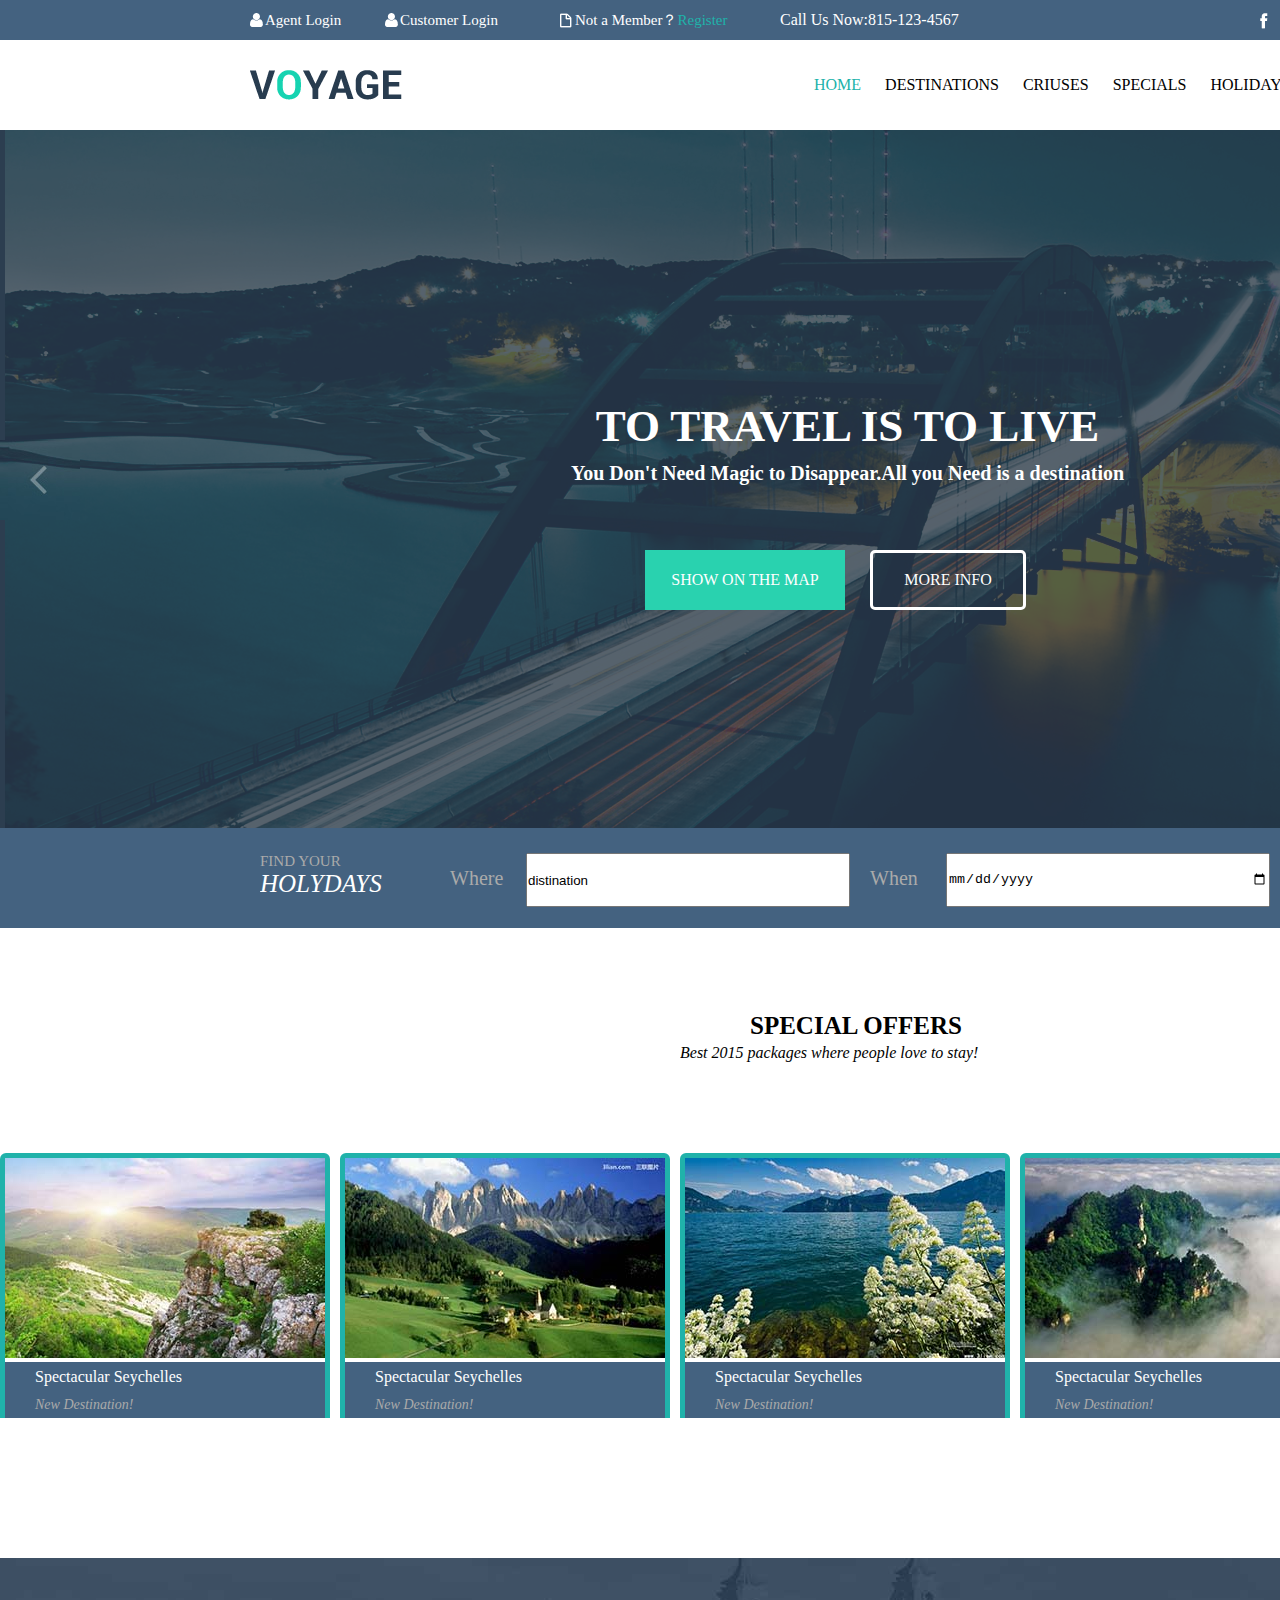
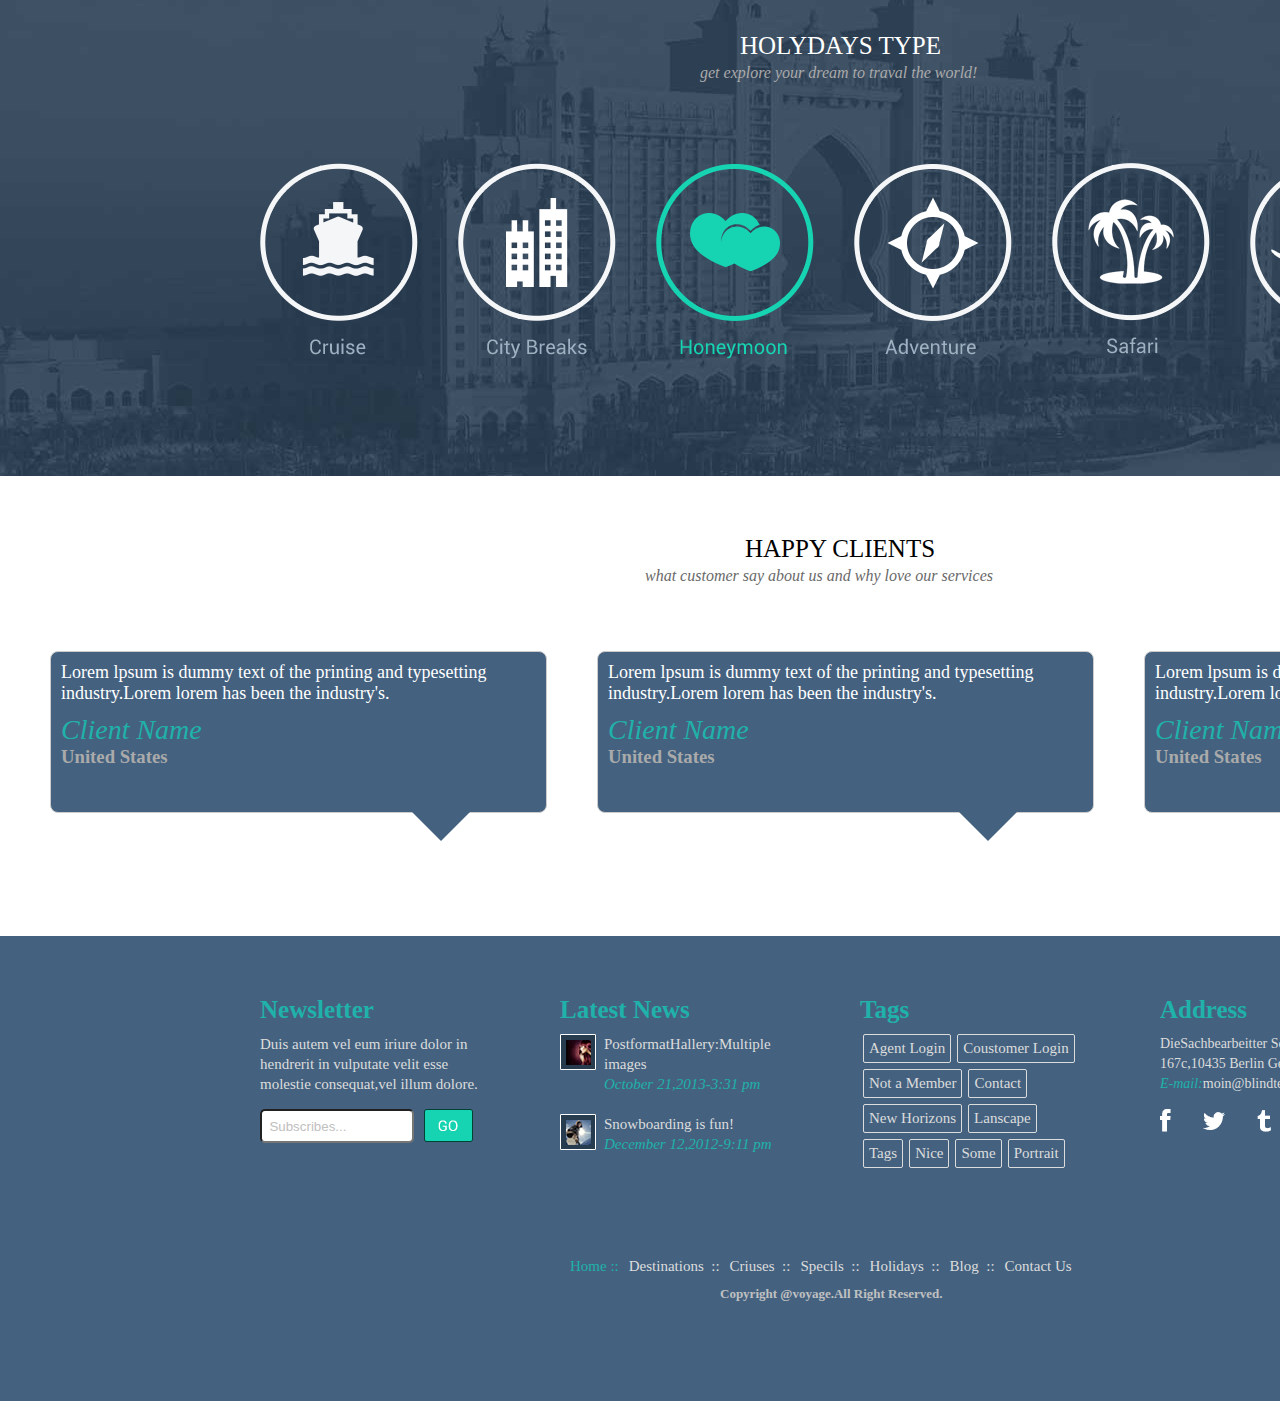
<file: test.html>
<!DOCTYPE html>
<html lang="en">
<head>
	<meta charset="UTF-8">
	<title>VOYAGE</title>
	<link rel="stylesheet" href="layout.css">
</head>
<body>
<div id="cont">
	<div id="container">
			<ul class="one">
				<li class="one1"><a href="#">Agent Login</a></li>
				<li class="one2"><a href="#">Customer Login</a></li>
				<li class="one3"><a href="#">Not a Member？<span>Register</span></a></li>
				<li class="one4">Call Us Now:815-123-4567</li>
			</ul>
			<ul class="two">
				<li class="two1">1</li>
				<li class="two2">2</li>
				<li class="two3">3</li>
				<li class="two4">4</li>
			</ul>
	</div>
	<div id="nav">
		<div class="logo"><a href="#"><img src="image/logo.png" alt=""></a></div>
		<div class="nav_list">
			<ul>
				<li><a href="#" class="active">HOME</a></li>
				<li><a href="#">DESTINATIONS</a></li>
				<li><a href="#">CRIUSES</a></li>
				<li><a href="#">SPECIALS</a></li>
				<li><a href="#">HOLIDAYS</a></li>
				<li><a href="#">BLOG</a></li>
				<li class="serch"><a href="#" >搜索</a></li>
			</ul>
		</div>
	</div>
	<div id="banner">
		<div id="text">
			<h1>TO TRAVEL IS TO LIVE</h1>
			<h2>You Don't Need Magic to Disappear.All you Need is a destination</h2>
			<div class="text1"><a>SHOW ON THE MAP</a></div>
			<div class="text2"><a>MORE INFO</a></div>
		</div>
		<div class="arrow left"></div>
		<div class="arrow right"></div>
	</div>
	<div id="holidayspack">
		<div class="holidayspack_text"><span>FIND YOUR</span><em>HOLYDAYS</em></div>
		<div class="where"><span >Where</span><input type="text" style="width:320px;height:50px;" value="distination"></div>
		<div class="when"><span >When</span><input type="date"  style="width:320px;height:50px;" value="distination"></div>
		<div class="ss"><a href="#"><img src="image/search.png" alt=""></a></div>
	</div>
	<div id="part">
		<div id="part_text"><span>SPECIAL OFFERS</span><em>Best 2015 packages where people love to stay!</em></div>
		<div class="part_list">
			<ul>
				<li><a href="#"><img src="image/1.jpg" alt="USA"></a><div><span>Spectacular Seychelles</span><em>New  Destination!</em></div></li>
				<li><a href="#"><img src="image/2.jpg" alt="USA"></a><div><span>Spectacular Seychelles</span><em>New  Destination!</em></div></li>
				<li><a href="#"><img src="image/3.jpg" alt="USA"></a><div><span>Spectacular Seychelles</span><em>New  Destination!</em></div></li>
				<li><a href="#"><img src="image/4.jpg" alt="USA"></a><div><span>Spectacular Seychelles</span><em>New  Destination!</em></div></li>
				<li><a href="#"><img src="image/5.jpg" alt="USA"></a><div><span>Spectacular Seychelles</span><em>New  Destination!</em></div></li>
				<li><a href="#"><img src="image/6.jpg" alt="USA"></a><div><span>Spectacular Seychelles</span><em>New  Destination!</em></div></li>
				<li><a href="#"><img src="image/7.jpg" alt="USA"></a><div><span>Spectacular Seychelles</span><em>New  Destination!</em></div></li>
				<li><a href="#"><img src="image/8.jpg" alt="USA"></a><div><span>Spectacular Seychelles</span><em>New  Destination!</em></div></li>
				<li><a href="#"><img src="image/9.jpg" alt="USA"></a><div><span>Spectacular Seychelles</span><em>New  Destination!</em></div></li>

			</ul>
		</div>
	</div>
	<div id="types">
		<div id="types_text"><span>HOLYDAYS TYPE</span><em>get explore your dream to traval the world!</em></div>
		<div id="types_list">
			<ul>
				<li><a href="#"><img src="image/cruise.png" alt="curise"></a></li>
				<li><a href="#"><img src="image/city.png" alt="city"></a></li>
				<li><a href="#"><img src="image/honeymoon.png" alt="honeymoon"></a></li>
				<li><a href="#"><img src="image/adventure.png" alt="adventure"></a></li>
				<li><a href="#"><img src="image/wildlife.png" alt="wildfire"></a></li>
				<li><a href="#"><img src="image/beach.png" alt="beach"></a></li>
			</ul>
		</div>
	</div>
	<div id="client">
		<div id="client_text"><span>HAPPY CLIENTS</span><em>what customer say about us and why love our services</em></div>
		<div id="client_content">
			<ul>
				<li>
					<div class="entry">
					<div class="entry-trangle"><!--本Div只来实现三角形，无其他作用--></div>
			        <span>Lorem lpsum is dummy text of the printing and typesetting industry.Lorem lorem has been the industry's.</span><em>Client Name</em><h3>United States</h3>
			        </div>
				</li>
				<li>
					<div class="entry">
					<div class="entry-trangle"><!--本Div只来实现三角形，无其他作用--></div>
			        <span>Lorem lpsum is dummy text of the printing and typesetting industry.Lorem lorem has been the industry's.</span><em>Client Name</em><h3>United States</h3>
			        </div>
				</li>
				<li>
					<div class="entry">
					<div class="entry-trangle"><!--本Div只来实现三角形，无其他作用--></div>
			        <span>Lorem lpsum is dummy text of the printing and typesetting industry.Lorem lorem has been the industry's.</span><em>Client Name</em><h3>United States</h3>
			        </div>
				</li>
			</ul>
		</div>
	</div>
	<div id="footer">
		<div class="footer_list">
			<div class="newsletter">
				<h2>Newsletter</h2>
				<p>Duis autem vel eum iriure dolor in hendrerit in vulputate velit esse molestie consequat,vel illum dolore.</p>
				<input type="text" value="&nbsp;&nbsp;Subscribes..." ><a href=""><img src="image/button.png" alt="#"></a>
			</div>
			<div class="news">
				<h2>Latest News</h2>
				<div class="news1">
					<img src="image/photo1.png" alt="#">
					<div>
						<span>PostformatHallery:Multiple images</span><br><em>October 21,2013-3:31 pm</em>
					</div>
				</div>
				<div class="news2">
				    <img src="image/photo2.png" alt="#">
				    <div>
				    	<span>Snowboarding is fun!</span><br><em>December 12,2012-9:11 pm</em>
				    </div>
				 </div>
			</div>
			<div class="tags">
				<h2>Tags</h2>
				<ul>
					<li>Agent Login</li>
					<li>Coustomer Login</li>
					<li>Not a Member</li>
					<li>Contact</li>
					<li>New Horizons</li>
					<li>Lanscape</li>
					<li>Tags</li>
					<li>Nice</li>
					<li>Some</li>
					<li>Portrait</li>
				</ul>
			</div>
			<div class="address">
				<h2>Address</h2>
				<p>DieSachbearbeitter Schonhauser Allee 167c,10435 Berlin Germany<br/>
				<em>E-mail:</em>moin@blindtextgenerator.de</p>
				<img src="image/cont.png" alt="contact">
			</div>	
		</div>
		<div class="footer_nav">
			<ul>
				<li ><a href="#" class="select">Home ::</a></li>
				<li><a href="#">Destinations&nbsp;&nbsp;::</a></li>
				<li><a href="#">Criuses&nbsp;&nbsp;::</a></li>
				<li><a href="#">Specils&nbsp;&nbsp;::</a></li>
				<li><a href="#">Holidays&nbsp;&nbsp;::</a></li>
				<li><a href="#">Blog&nbsp;&nbsp;::</a></li>
				<li><a href="#">Contact Us</a></li>
			</ul>
			<h3>Copyright @voyage.All Right Reserved.</h3>
		</div>
	</div>
</div>	
</body>
</html>
</file>
<file: layout.css>
*{
	margin:0;
	padding:0;
}
a{
	text-decoration:none;
}
ul,li{
	list-style: none;
}
#cont{
	width: 1700px;
	text-align: left;
		margin:0 auto;
}
#container{
	width: 100%;
	height: 40px;
	background: #446280;
	text-align: left;
}
.one{
	margin-left: 250px;
}
.one li{
	float: left;
	padding-left: 5px;
	color: white;
}
.one .one1{
		width: 130px;
		background: url(image/people.png) no-repeat left center;
}
.one .one2{
		width: 170px;
		background: url(image/people.png) no-repeat left center;
}
.one  .one3{
		width: 210px;
		background: url(image/note.png) no-repeat left center;
}
.one  .one3 span{
	color: #20B2AA;
}
.one .one4{
		width: 220px;
		line-height: 40px;
}
.one .one1 a,.one2 a,.one3 a,.one4 a{
		margin-left: 10px;
		font-family: sans-serif Helvetica;
		font-size: 15px;
		color: white;
		line-height: 40px;
}
.two{
	margin-left: 1260px;
	line-height: 40px;
}
.two li{
	float: left;
	width: 40px;
}
.two .two1{
	background:url(image/fb.png) no-repeat left center;
	text-indent: -9999px;
}
.two .two2{
	background:url(image/twiter.png) no-repeat left center;
	text-indent: -9999px;
}
.two .two3{
	background:url(image/t.png) no-repeat left center;
	text-indent: -9999px;
}
.two .two4{
	background:url(image/printerest.png) no-repeat left center;
	text-indent: -9999px;
}
#nav{
	 width: 100%;
	height: 90px;
	background: white;
	margin: 0 auto;

}
#nav .logo{
	float: left;
	margin-left: 250px;
	padding-top: 30px;
	height: 30px;
	width: 152px;
	
}
#nav .nav_list{
	float: left;
	width: 700px;
	height: 90px;
	margin-left: 400px;
	overflow: hidden;
	
}
.nav_list ul{
	float: left;
}
.nav_list li {
	float: left;
	line-height: 90px;
	padding:0 12px 0 12px;
}
.nav_list li a{
	color: black;
}
.nav_list .active{
	color: #20B2AA;
}
.serch{
	margin-left: 15px;
	background: url(image/serch.png) no-repeat left center;
	text-indent: -9999px;
}
#banner{
	width: 100%;
	height: 698px;
	background: url(image/banner.png) no-repeat left center ;
	position: relative;
}
#banner .arrow {
	width: 80px;
	height: 80px;
}
#banner .left{
	float: left;
	margin-top:310px;
	 background:url(image/1_02.jpg) no-repeat left center;
	}
#banner .right{
	margin-top:310px;
	float: right;
	 background:url(image/1_04.jpg) no-repeat left center;
}
#text{
	float: left;
	width: 745px;
	height: 210px;
	text-align: center;
	margin-left: 475px;
	margin-top: 270px;
	position: absolute;
	font-family: sans-serif Helvetica;
}
#text h1{
	font-size: 45px !important;
	color: white;
}
#text h2{
	font-size: 20px !important;
	color: white;
	margin-top: 10px;
}
#text .text1{
	float: left;
	width: 200px;
	height: 60px;
	background-color: #29d2af;
	color: white;
	font-size: 16px;
	text-align: center;
	line-height: 60px;
	overflow: hidden;
	margin-left: 170px;
	bottom: 0;
	position: absolute;
}
#text .text2{
	float: left;
	width: 150px;
	height: 60px;
	height: 54px !important;
	border: 3px solid white;
	border-radius: 5px;
	color: white;
	font-size: 16px;
	text-align: center;
	line-height: 60px;
	line-height: 54px !important;
	overflow: hidden;
	margin-left: 395px;
	bottom: 0;
	position: absolute;
}
#holidayspack {
	width: 100%;
	height: 100px;
	background: #446280;
	position: relative;
}
#holidayspack .holidayspack_text{
	float: left;
	height: 50px;
	width: 140px;
	overflow: hidden;
	margin-left: 260px;
	margin-top: 25px;
}
.holidayspack_text span{
	font-size:15px;
	font-family: sans-serif Helvetica ;
	display: block;
	color: #aaa;
}
.holidayspack_text em{
	font-size: 25px;
	font-family: sans-serif Helvetica ;
	color: white;

}
#holidayspack .where{
	width: 400px;
	height: 50px;
	float: left;
	margin-left: 50px;
	margin-top: 25px;
}
#holidayspack .where span{
	display: block;
	float: left;
 	font-size: 20px;
 	color: #aaa;
 	line-height: 50px;
}
#holidayspack .where input{
	float: right;
}	
#holidayspack .when{
	width: 400px;
	height: 50px;
	float: right;
	margin-right: 430px;
	margin-top: 25px;
}
#holidayspack .when span{
	display: block;
	float: left;
 	font-size: 20px;
 	color: #aaa;
 	line-height: 50px;
}
#holidayspack .when input{
	float: right;
}
#holidayspack .ss{
	float: left;
	width: 108px;
	height: 49px;
	margin-left: 1300px;
	margin-top: 25.5px;
	overflow: hidden;
	position: absolute;
}
#part{
	width: 100%;
	height: 630px;
	position: relative;
}
#part_text{
	float: left;
	height: 55px;
	width: 340px;
	overflow: hidden;
	margin:85px 680px;
}
#part_text span{
	display: block;
	float: left;
	height: 25px;
 	font-size: 25px;
	font-family: sans-serif Helvetica;
	font-weight: bold;
 	color: black;
 	line-height: 25px;
 	padding-left: 70px;
 }
 #part_text em{
 	display: block;
 	float: left;
 	height: 30px;
 	font-size: 16px;
 	font-family: sans-serif Helvetica;
 	color: black;
 	line-height: 30px;
 }
.part_list{
 	float: left;
 	height: 265px;
 	overflow: hidden;
 }
 .part_list ul{
 	overflow: hidden;
 }
.part_list ul li{
 	border: 5px solid #20b2aa;
 	border-radius: 6px;
 	margin-right: 10px;
 	float: left;
 }
 .part_list ul li div{
 	width: 320px;
 	height: 65px;
 	background-color: #446280;
 }
 .part_list ul li div span{
 	display: block;
 	float: left;
 	height: 25px;
 	font-size: 16px;
 	font-family: sans-serif Helvetica;
 	color: white;
 	line-height: 30px;
	padding-left: 30px;
 }
 .part_list ul li div em{
 	display: block;
 	float: left;
 	height: 40px;
 	font-size: 14px;
 	font-family: sans-serif Helvetica;
 	color: #aaa;
 	line-height: 35px;
 	clear: both;
 	padding-left: 30px;
 }
 #types{
 	width: 100%;
 	height: 518px;
 	background: url(image/back_02.jpg) no-repeat left center;
 	float: left;
 }
 #types_text{
 	float: left;
	width: 300px;
	height: 55px;
	margin:75px 700px;
 }
 #types_text span{
 	display: block;
 	float: left;
 	height: 25px;
 	font-size: 25px;
 	font-family: sans-serif Helvetica;
 	color: white;
 	line-height: 25px;
	padding-left: 40px;
 }
 #types_text em{
 	display: block;
 	float: left;
 	height: 30px;
 	font-size: 16px;
 	font-family: sans-serif Helvetica;
 	color: #aaa;
 	line-height: 30px;
 	clear: both;
 }
 #types_list ul {
	margin-left: 260px;
	margin-top: 200px;
 }
 #types_list ul li{
 	float: left;
 	margin-right:40px; 
 	width: 158px;
 	height: 192px;
 }
 #client{
	width: 100%;
	height:460px;
	float: left;
	z-index:-1;
 }
 #client_text{
 	float: left;
	width: 410px;
	height: 55px;
	margin:60px 645px;
 }
 #client_text span{
 	display: block;
 	float: left;
 	height: 25px;
 	font-size: 25px;
 	font-family: sans-serif Helvetica;
 	color: black;
 	line-height: 25px;
	padding-left: 100px;
 }
 #client_text em{
 	display: block;
 	float: left;
 	height: 30px;
 	font-size: 16px;
 	font-family: sans-serif Helvetica;
 	color: #696969;
 	line-height: 30px;
 	clear: both;
 }
 #client_content ul{
	margin-top: 170px;
 }
 #client_content ul li{
 	list-style: none;
 	float: left;
 }
#client_content ul li .entry{
 	
 	margin-left: 50px;
 	width: 475px;
 	height: 140px;
 	background:#446280;
    padding:10px;
	border: 1px solid #ccc;
    -webkit-border-radius:8px;
    -moz-border-radius:8px;
    border-radius:8px;
}
#client_content ul li .entry .entry-trangle{
	float: left;
	position: absolute;
	width: 0px;
	height: 0px;
	border-top: 30px solid #446280;
	border-left: 30px solid transparent;
	border-right: 30px solid transparent;
	margin-top: 149px;
	margin-left: 350px;
}
#client_content ul li .entry span {
	color: white;
	font-size: 18px;
	font-family: sans-serif Helvetica;
}
#client_content ul li .entry em{
	display: block;
	color: #20B2AA;
	font-size: 28px;
	font-family: sans-serif Helvetica;
	margin-top: 10px;
}
#client_content ul li .entry h3{
	color: #aaa;
}
/*页脚设置*/
#footer{
	float: left;
	width: 100%;
	height: 465px;
	background-color: #446280;
}
#footer .footer_list{
	float: left;
	margin-top: 60px;
	font-family: sans-serif  Helvetica;
}
.footer_list em{
	color: #20B2AA;
}
.footer_list h2{
	font-size: 25px;
	color: #20B2AA;
}
.footer_list .newsletter{
	float: left;
	width: 220px;
	height: 150px;
	margin-left: 260px;
	overflow: hidden;
}
.footer_list .newsletter p{
	margin-top: 10px;
	font-size: 15px;
	color: #dcdcdc;
	line-height: 20px;
}
.footer_list .newsletter input{
	margin-top: 15px;
	border-radius: 5px;
	width: 150px;
	height: 30px;
	color:#c0c0c0;
}
.footer_list .newsletter img{
	margin-left: 10px;
	margin-top: 15px;
	width: 49px;
	height: 33px;
	position: absolute;
}
.footer_list .news{
	float: left;
	width: 220px;
	height: 150px;
	margin-left: 80px;
	overflow: hidden;
}
.footer_list .news .news1{
	margin-top: 10px;
}
.footer_list .news .news1 img{
	display: block;
	float: left;
}
.footer_list .news .news1 div{
	float: left;
	margin-left:8px;
	width: 170px;
	font-size: 15px;
	line-height: 20px;
	color: #dcdcdc;
}
.footer_list .news .news2{
	margin-top: 80px;
	position: absolute;
}
.footer_list .news .news2 img{
	display: block;
	float: left;
}
.footer_list .news .news2 div{
	float: left;
	margin-left: 8px;
	width: 170px;
	font-size: 15px;
	line-height: 20px;
	color: #dcdcdc;
}
.footer_list .tags{
	float: left;
	width: 220px;
	height: 150px;
	margin-left: 80px;

}
.footer_list .tags ul{
	margin-top: 7px;
}
.footer_list .tags li{
	margin:3px;
	padding: 5px;
	border: 1px solid #dcdcdc;
	border-radius: 2px;
	float: left;
	font-size: 15px;
	color: #dcdcdc;
}
.footer_list .address{
	float: left;
	width: 230px;
	height: 150px;
	margin-left: 80px;
	overflow: hidden;
}
.footer_list .address p{
	margin-top: 10px;
	color: #dcdcdc;
	font-size: 14px;
	line-height: 20px;
}
.footer_list  .address img{
	margin-top:15px;
}
.footer_nav{
	margin-top: 320px;
	clear: both;
	width: 560px;
	height: 20px;
	margin-left: 570px;

}
.footer_nav ul{
	list-style: none;
	width: 560px;
	height: 20px;
	overflow: hidden;
}
.footer_nav .select{
	color: #20B2AA;
}
.footer_nav ul li a{
	float: left;
	margin-right: 10px;
	list-style: none;
	font-size: 15px;
	line-height: 20px;
	color: #dcdcdc;
}
.footer_nav h3{
	margin-left: 150px;
	margin-top: 10px;
	list-style: none;
	font-size: 13px;
	color: #c0c0c0;
}
</file>
